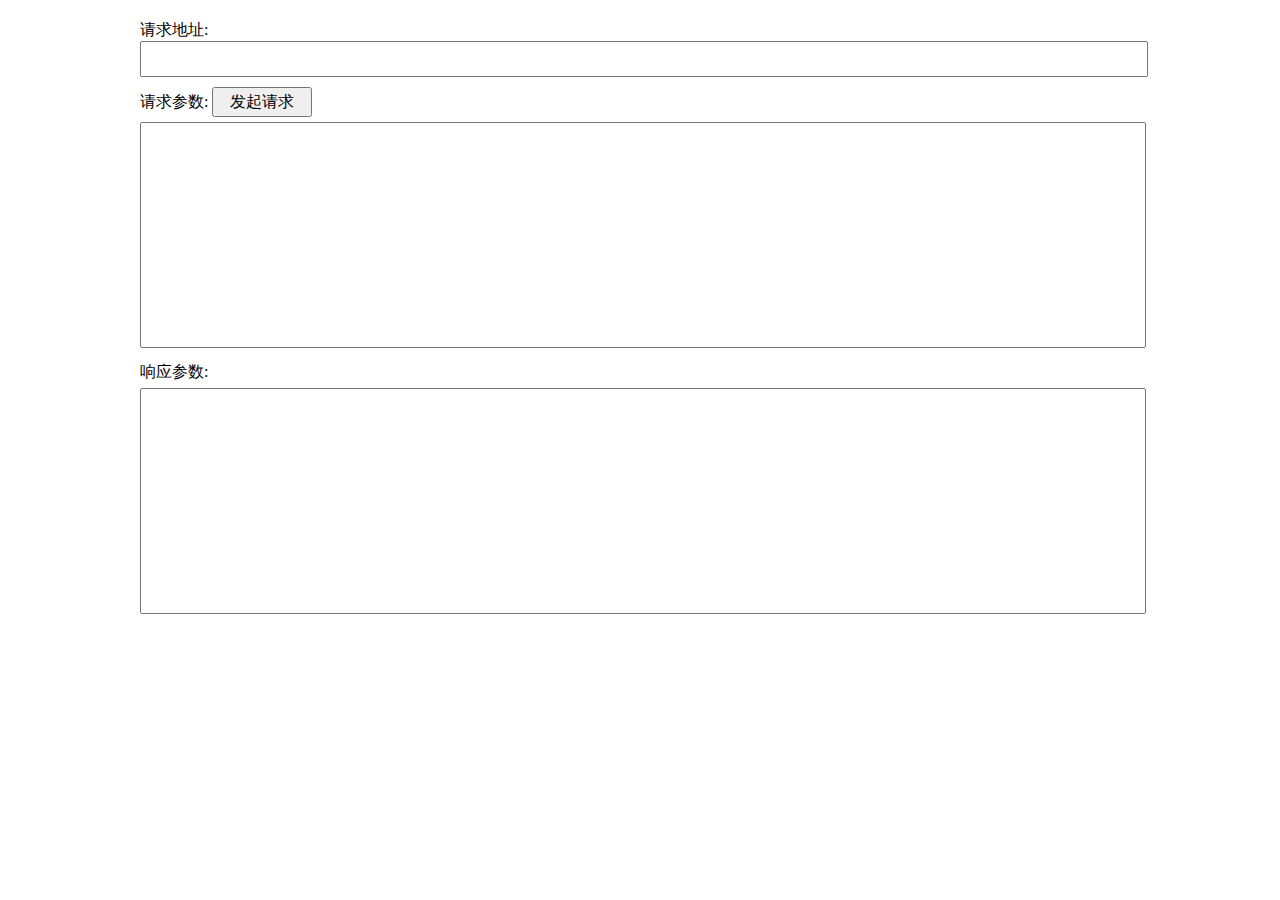
<file: src/main/webapp/webapp/widgets/api.html>
<!DOCTYPE html>
<html lang="en">
<head>
    <meta charset="UTF-8">
    <title>Title</title>
    <style type="text/css">
        body, html {
            padding: 0;
            margin: 0;
            color: #000000;
        }

        div {
            margin-top: 10px;
        }

        div.container {
            position: relative;
            width: 1000px;
            margin-top: 20px;
            left: 50%;
            margin-left: -500px;
        }

        input {
            width: 100%;
            height: 30px;
            font-size: 1rem;
        }

        input.button {
            width: 100px;
            height: 30px;
            font-size: 1rem;
            cursor: pointer;
        }

        input:focus, textarea:focus, select:focus {
            outline: none;
        }

        textarea {
            width: 100%;
            height: 220px;
            margin-top: 5px;
            overflow: scroll;
            resize: none;
        }

    </style>
</head>
<body>
<div class="container">
    <div style="margin-top: 0px;float: left;width: 200px;">请求地址:</div>
    <input id="address" value="">
    <div>
        请求参数:
        <!--<input class="button" type="button" value="明文显示" onclick="onDecodeClick('request')">-->
        <!--<input class="button" type="button" value="加密显示" onclick="onEncodeClick('request')">-->
        <input class="button" type="button" value="发起请求" onclick="onRequest()">
    </div>
    <textarea id="request"></textarea>
    <div>
        响应参数:
        <!--<input class="button" type="button" value="明文显示" onclick="onEncodeClick('response')">-->
        <!--<input class="button" type="button" value="加密显示" onclick="onDecodeClick('response')">-->
    </div>
    <textarea id="response"></textarea>
</div>
</body>
<script type="text/javascript">
    const secret = "passwordPassword";
    function onRequest() {
        let url = document.getElementById("address").value + "?";
        let param = "p=" + document.getElementById("request").value;
        asyncRequestByPost(url, param, function (data) {
                    onRequestCallback(data);
                },
                function () {
                    console.log("error");
                },
                function () {
                    console.log("timeout");
                });
    }

    function onRequestCallback(data) {
        console.log(data);
        let response = document.getElementById("response");
        response.value = data;
    }

//    function onEncodeClick(id) {
//        let textarea = document.getElementById(id);
//        let text = textarea.value;
//        var encrypted = CryptoJS.AES.encrypt(text, secret);
//        textarea.value =encrypted;
//    }
//
//    function onDecodeClick(id) {
//        let textarea = document.getElementById(id);
//        let text = textarea.value;
//        var decrypted = CryptoJS.AES.decrypt(text, secret).toString(CryptoJS.enc.Utf8);
//        textarea.value =decrypted;
//    }
//
//    function encode() {
//
//    }
//
//    function decode() {
//
//    }

    function asyncRequestByPost(url, params, onDataCallback, onErrorCallback, onTimeoutCallback) {
        var xmlHttp = new XMLHttpRequest();
        xmlHttp.timeout = 5000;
        xmlHttp.ontimeout = onTimeoutCallback;
        xmlHttp.open("POST", url, true);
        xmlHttp.setRequestHeader("cache-control", "no-cache");
        xmlHttp.setRequestHeader("contentType", "text/html;charset=uft-8");
        xmlHttp.setRequestHeader("Content-Type", "application/x-www-form-urlencoded");
        xmlHttp.send(encodeURI(params));
        xmlHttp.onreadystatechange = function () {
            if (xmlHttp.readyState == 4 && xmlHttp.status == 200) {
                onDataCallback(xmlHttp.responseText);
            } else {
                onErrorCallback();
            }
        }
    }

</script>
</html>
</file>
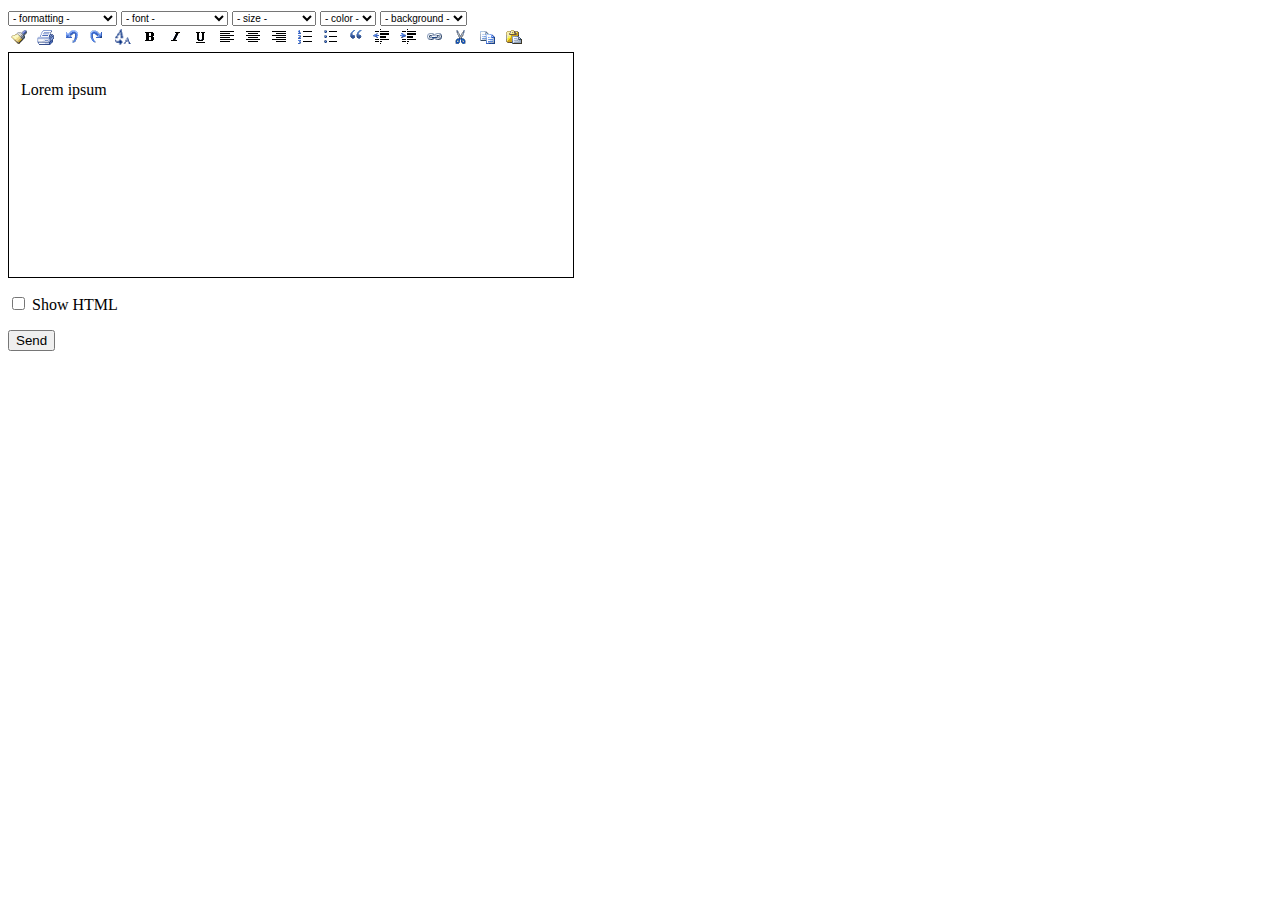
<file: src/main/webapp/webapp/asserts/dependency/example.html>
<!doctype html>
<html>
<head>
    <title>Rich Text Editor</title>
    <script type="text/javascript">
        var oDoc, sDefTxt;

        function initDoc() {
            oDoc = document.getElementById("textBox");
            sDefTxt = oDoc.innerHTML;
            if (document.compForm.switchMode.checked) { setDocMode(true); }
        }

        function formatDoc(sCmd, sValue) {
            if (validateMode()) { document.execCommand(sCmd, false, sValue); oDoc.focus(); }
        }

        function validateMode() {
            if (!document.compForm.switchMode.checked) { return true ; }
            alert("Uncheck \"Show HTML\".");
            oDoc.focus();
            return false;
        }

        function setDocMode(bToSource) {
            var oContent;
            if (bToSource) {
                oContent = document.createTextNode(oDoc.innerHTML);
                oDoc.innerHTML = "";
                var oPre = document.createElement("pre");
                oDoc.contentEditable = false;
                oPre.id = "sourceText";
                oPre.contentEditable = true;
                oPre.appendChild(oContent);
                oDoc.appendChild(oPre);
            } else {
                if (document.all) {
                    oDoc.innerHTML = oDoc.innerText;
                } else {
                    oContent = document.createRange();
                    oContent.selectNodeContents(oDoc.firstChild);
                    oDoc.innerHTML = oContent.toString();
                }
                oDoc.contentEditable = true;
            }
            oDoc.focus();
        }

        function printDoc() {
            if (!validateMode()) { return; }
            var oPrntWin = window.open("","_blank","width=450,height=470,left=400,top=100,menubar=yes,toolbar=no,location=no,scrollbars=yes");
            oPrntWin.document.open();
            oPrntWin.document.write("<!doctype html><html><head><title>Print<\/title><\/head><body onload=\"print();\">" + oDoc.innerHTML + "<\/body><\/html>");
            oPrntWin.document.close();
        }
    </script>
    <style type="text/css">
        .intLink { cursor: pointer; }
        img.intLink { border: 0; }
        #toolBar1 select { font-size:10px; }
        #textBox {
            width: 540px;
            height: 200px;
            border: 1px #000000 solid;
            padding: 12px;
            overflow: scroll;
        }
        #textBox #sourceText {
            padding: 0;
            margin: 0;
            min-width: 498px;
            min-height: 200px;
        }
        #editMode label { cursor: pointer; }
    </style>
</head>
<body onload="initDoc();">
<form nickName="compForm" method="post" action="sample.php" onsubmit="if(validateMode()){this.myDoc.value=oDoc.innerHTML;return true;}return false;">
    <input type="hidden" nickName="myDoc">
    <div id="toolBar1">
        <select onchange="formatDoc('formatblock',this[this.selectedIndex].value);this.selectedIndex=0;">
            <option selected>- formatting -</option>
            <option value="h1">Title 1 &lt;h1&gt;</option>
            <option value="h2">Title 2 &lt;h2&gt;</option>
            <option value="h3">Title 3 &lt;h3&gt;</option>
            <option value="h4">Title 4 &lt;h4&gt;</option>
            <option value="h5">Title 5 &lt;h5&gt;</option>
            <option value="h6">Subtitle &lt;h6&gt;</option>
            <option value="p">Paragraph &lt;p&gt;</option>
            <option value="pre">Preformatted &lt;pre&gt;</option>
        </select>
        <select onchange="formatDoc('fontname',this[this.selectedIndex].value);this.selectedIndex=0;">
            <option class="heading" selected>- font -</option>
            <option>Arial</option>
            <option>Arial Black</option>
            <option>Courier New</option>
            <option>Times New Roman</option>
        </select>
        <select onchange="formatDoc('fontsize',this[this.selectedIndex].value);this.selectedIndex=0;">
            <option class="heading" selected>- size -</option>
            <option value="1">Very small</option>
            <option value="2">A bit small</option>
            <option value="3">Normal</option>
            <option value="4">Medium-large</option>
            <option value="5">Big</option>
            <option value="6">Very big</option>
            <option value="7">Maximum</option>
        </select>
        <select onchange="formatDoc('forecolor',this[this.selectedIndex].value);this.selectedIndex=0;">
            <option class="heading" selected>- color -</option>
            <option value="red">Red</option>
            <option value="blue">Blue</option>
            <option value="green">Green</option>
            <option value="black">Black</option>
        </select>
        <select onchange="formatDoc('backcolor',this[this.selectedIndex].value);this.selectedIndex=0;">
            <option class="heading" selected>- background -</option>
            <option value="red">Red</option>
            <option value="green">Green</option>
            <option value="black">Black</option>
        </select>
    </div>
    <div id="toolBar2">
        <img class="intLink" title="Clean" onclick="if(validateMode()&&confirm('Are you sure?')){oDoc.innerHTML=sDefTxt};" src="[data-uri]" />
        <img class="intLink" title="Print" onclick="printDoc();" src="[data-uri]">
        <img class="intLink" title="Undo" onclick="formatDoc('undo');" src="[data-uri]" />
        <img class="intLink" title="Redo" onclick="formatDoc('redo');" src="[data-uri]" />
        <img class="intLink" title="Remove formatting" onclick="formatDoc('removeFormat')" src="[data-uri]">
        <img class="intLink" title="Bold" onclick="formatDoc('bold');" src="[data-uri]" />
        <img class="intLink" title="Italic" onclick="formatDoc('italic');" src="[data-uri]" />
        <img class="intLink" title="Underline" onclick="formatDoc('underline');" src="[data-uri]" />
        <img class="intLink" title="Left align" onclick="formatDoc('justifyleft');" src="[data-uri]" />
        <img class="intLink" title="Center align" onclick="formatDoc('justifycenter');" src="[data-uri]" />
        <img class="intLink" title="Right align" onclick="formatDoc('justifyright');" src="[data-uri]" />
        <img class="intLink" title="Numbered list" onclick="formatDoc('insertorderedlist');" src="[data-uri]" />
        <img class="intLink" title="Dotted list" onclick="formatDoc('insertunorderedlist');" src="[data-uri]" />
        <img class="intLink" title="Quote" onclick="formatDoc('formatblock','blockquote');" src="[data-uri]" />
        <img class="intLink" title="Add indentation" onclick="formatDoc('outdent');" src="[data-uri]" />
        <img class="intLink" title="Delete indentation" onclick="formatDoc('indent');" src="[data-uri]" />
        <img class="intLink" title="Hyperlink" onclick="var sLnk=prompt('Write the URL here','http:\/\/');if(sLnk&&sLnk!=''&&sLnk!='http://'){formatDoc('createlink',sLnk)}" src="[data-uri]" />
        <img class="intLink" title="Cut" onclick="formatDoc('cut');" src="[data-uri]" />
        <img class="intLink" title="Copy" onclick="formatDoc('copy');" src="[data-uri]" />
        <img class="intLink" title="Paste" onclick="formatDoc('paste');" src="[data-uri]" />
    </div>
    <div id="textBox" contenteditable="true"><p>Lorem ipsum</p></div>
    <p id="editMode"><input type="checkbox" nickName="switchMode" id="switchBox" onchange="setDocMode(this.checked);" /> <label for="switchBox">Show HTML</label></p>
    <p><input type="submit" value="Send" /></p>
</form>
</body>
</html>
</file>
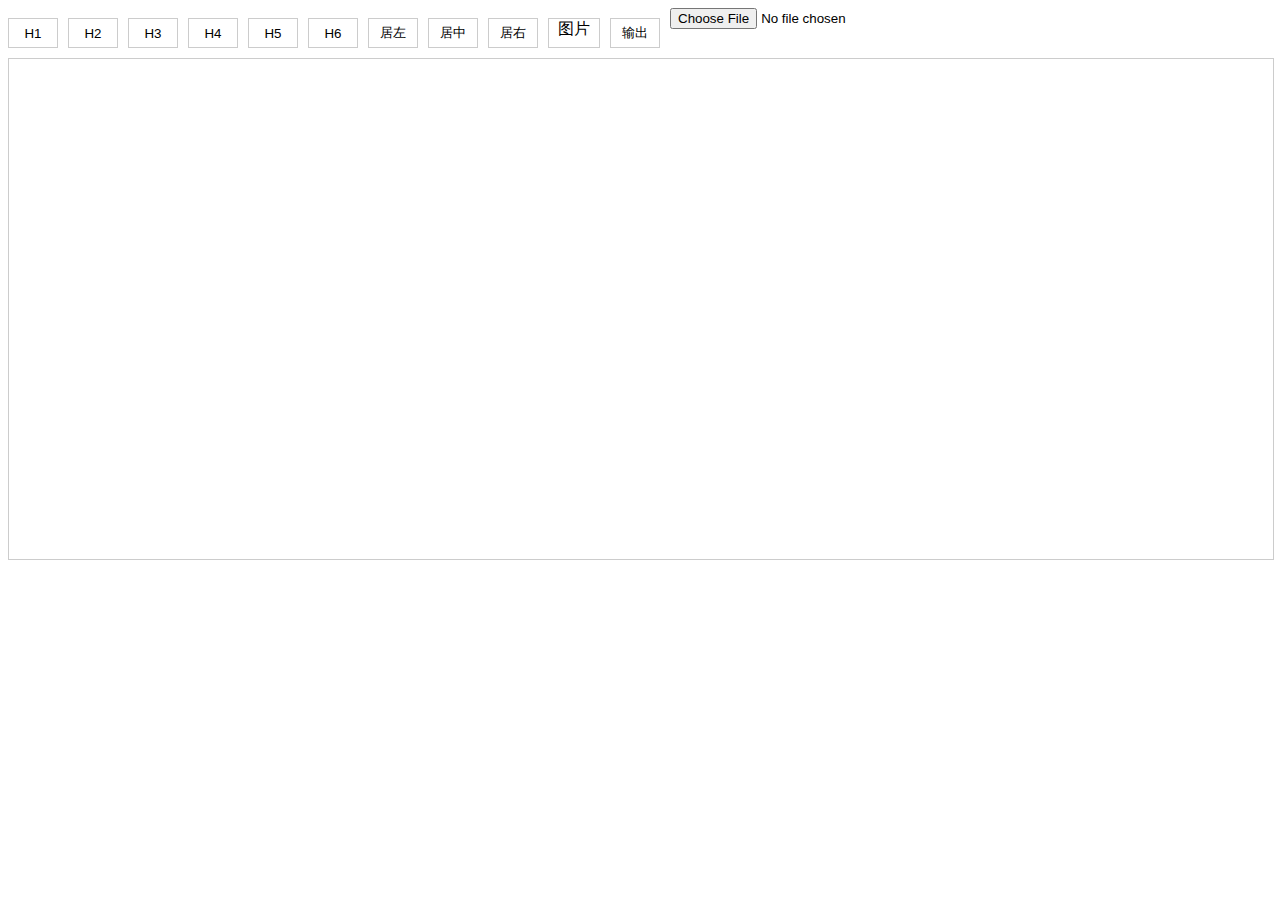
<file: src/main/webapp/webapp/asserts/dependency/test.html>
<!DOCTYPE html>
<html lang="en">
<head>
    <meta charset="UTF-8">
    <title>Title</title>
    <style>
        div, input:focus {
            outline: none;
        }

        .button {
            float: left;
            width: 50px;
            height: 30px;
            text-align: center;
            border: 1px solid #CCCCCC;
            background-color: transparent;
            cursor: pointer;
            margin: 10px 10px 10px 0px;
        }

        .editor {
            width: 100%;
            height: 500px;
            border: 1px solid #CCCCCC;
            overflow: scroll;
        }
    </style>
</head>
<body id="body" onload="initDoc()">
<input class="button" type="button" value="H1" onclick="format('formatblock', this.value)"/>
<input class="button" type="button" value="H2" onclick="format('formatblock', this.value)"/>
<input class="button" type="button" value="H3" onclick="format('formatblock', this.value)"/>
<input class="button" type="button" value="H4" onclick="format('formatblock', this.value)"/>
<input class="button" type="button" value="H5" onclick="format('formatblock', this.value)"/>
<input class="button" type="button" value="H6" onclick="format('formatblock', this.value)"/>
<input class="button" type="button" value="居左" onclick="format('justifyleft', this.value)"/>
<input class="button" type="button" value="居中" onclick="format('justifycenter', this.value)"/>
<input class="button" type="button" value="居右" onclick="format('justifyright', this.value)"/>
<div id="divButton" class="button" style="height: 28px">图片</div>

<input id="insertImage" type="file" accept="image/*" onchange="insertImage();" />
<input class="button" type="button" value="输出" onclick="consoleLog()"/>
<div id="editor" contenteditable="true" class="editor"></div>
<script type="text/javascript">
    window.onload = function () {
        let elementById = document.getElementById("divButton");
        elementById.addEventListener("mousedown",function () {
            document.getElementById("insertImage").click();
        })
    }
    function initDoc() {
        document.getElementById("editor").focus();
    }

    function openFileSystem() {
        document.getElementById("insertImage").click();
    }

    function insertImage() {
        var file = window.URL.createObjectURL(document.getElementById("insertImage").files.item(0));
        console.log(file);
//        document.execCommand('insertImage', false, file);
        document.execCommand('insertHTML', false, "<img src='" + file + "'/>");
        document.getElementById("editor").focus();
    }

    function format(cmd, value) {
        console.log(cmd + " , " + value);
        document.execCommand(cmd, false, value);
        document.getElementById("editor").focus();
    }

</script>
</body>
</html>
</file>
